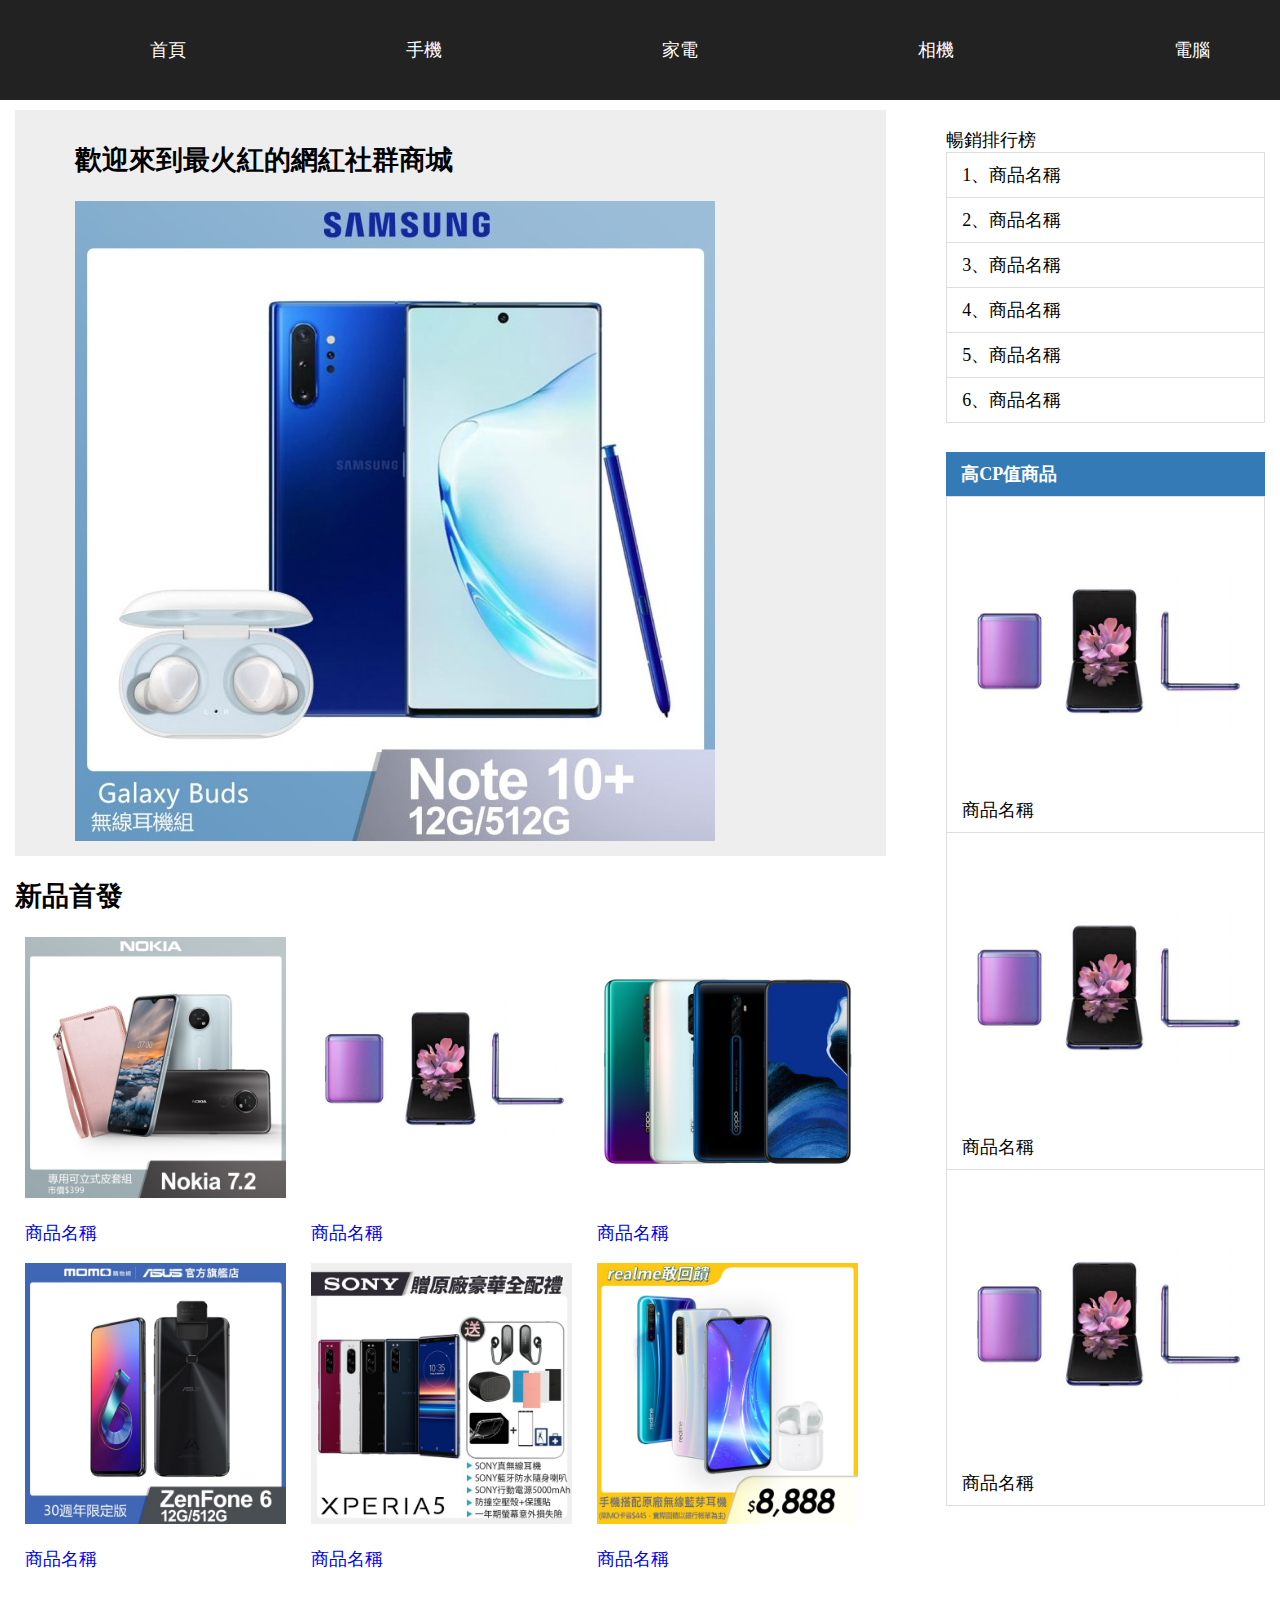
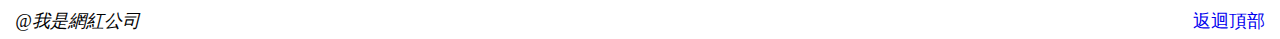
<file: index.html>
<!DOCTYPE HTML PUBLIC "//W3C//DTD HTML 4.01 Transitional//EN">
<html>
    <head>
        <meta charset="utf-8">
        <link rel="stylesheet" href="style.css" type="text/css" />
        <title>網紅商城</title>
    </head>
    <body>
        <div id="top"><!--導航欄最外圍的盒子-->
            <ul class="topList"><!--導航欄外部ul標籤-->
                <li><a href="">首頁</a></li><!--每一個導航項目-->
                <li><a href="">手機</a></li>
                <li><a href="">家電</a></li>
                <li><a href="">相機</a></li>
                <li><a href="">電腦</a></li>
            </ul>
        </div>

        <div id="content"><!--正文部分盒子-->
            <div class="left_side"><!--左邊欄盒子-->
                <div class="top_pic"><!--海報圖盒子-->
                    <h2>歡迎來到最火紅的網紅社群商城</h2><!--圖片標題-->
                    <img src="img/banner1.jpg"><!--圖片-->
                </div>
                <div id="products"><!--新品內容的盒子-->
                    <h2>新品首發</h2><!--新品內容的標題-->
                    <div><!--新品內容的產品項-->
                        <img src="img/goods2.jpg" alt="商品名稱" ><!--產品的圖片-->
                        <a href="#"><p>商品名稱</p></a><!--產品的標題-->
                    </div>
                    <div><!--新品內容的產品項-->
                        <img src="img/goods3.jpg" alt="商品名稱" ><!--產品的圖片-->
                        <a href="#"><p>商品名稱</p></a><!--產品的標題-->
                    </div>
                    <div><!--新品內容的產品項-->
                        <img src="img/goods4.jpg" alt="商品名稱" ><!--產品的圖片-->
                        <a href="#"><p>商品名稱</p></a><!--產品的標題-->
                    </div>
                    <div><!--新品內容的產品項-->
                        <img src="img/goods5.jpg" alt="商品名稱" ><!--產品的圖片-->
                        <a href="#"><p>商品名稱</p></a><!--產品的標題-->
                    </div>
                    <div><!--新品內容的產品項-->
                        <img src="img/goods6.jpg" alt="商品名稱" ><!--產品的圖片-->
                        <a href="#"><p>商品名稱</p></a><!--產品的標題-->
                    </div>
                    <div><!--新品內容的產品項-->
                        <img src="img/goods7.jpg" alt="商品名稱" ><!--產品的圖片-->
                        <a href="#"><p>商品名稱</p></a><!--產品的標題-->
                    </div>
                </div>
            </div>
            <div id="right_side"><!--右邊欄的外圍盒子-->
                <ul class="list_group"><!--右邊欄中排行榜列表-->
                    <!--右邊欄中排行榜列表項目-->
                    <li clsaa="list_title">暢銷排行榜</li>
                    <li class="list_item">1、商品名稱</li>
                    <li class="list_item">2、商品名稱</li>
                    <li class="list_item">3、商品名稱</li>
                    <li class="list_item">4、商品名稱</li>
                    <li class="list_item">5、商品名稱</li>
                    <li class="list_item">6、商品名稱</li>
                </ul>
                <ul class="list_group"><!--右邊欄中產品列表-->
                    <!--右邊欄中產品列表標題-->
                    <li class="list_title">高CP值商品</li>
                    <!--右邊欄中產品列表項目-->
                    <li class="list_item"><img src="img/goods3.jpg">商品名稱</li>
                    <li class="list_item"><img src="img/goods3.jpg">商品名稱</li>
                    <li class="list_item"><img src="img/goods3.jpg">商品名稱</li>
                </ul>
            </div>
        </div>
        <div id="bottom">
            <a href="#" class="toTop">返迴頂部</a><!--「返回頂部」鏈接-->
            <p>@我是網紅公司</p>
        </div>
    </body>
</html>
</file>
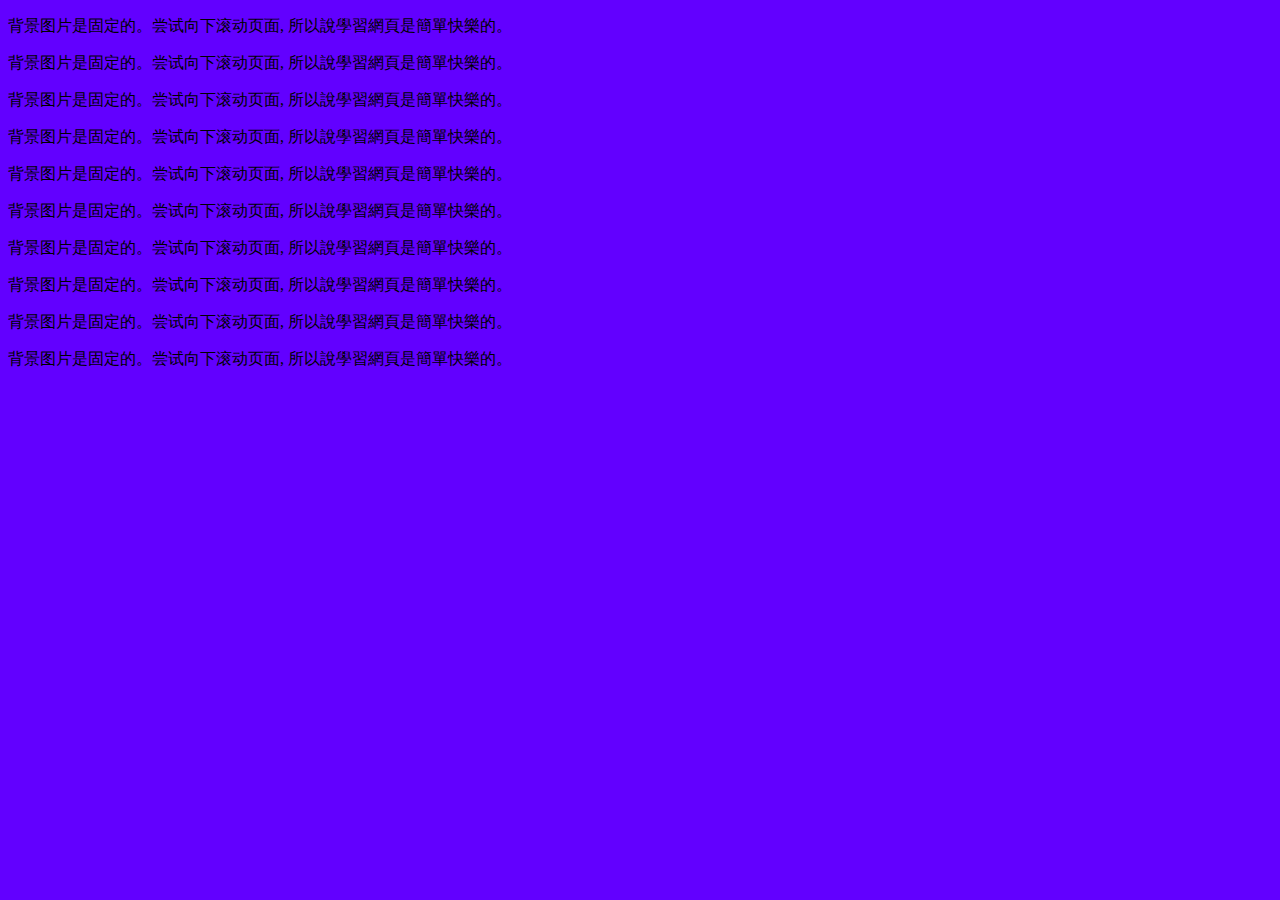
<file: background.html>
<!DOCTYPE html>
<html>
<head>
<meta charset="utf-8"> 
<title>背景樣式</title>
<style>
body 
{
background-color: rgb(98, 0, 255);
background-image:url('https://m.youmeitu.com/Upload/20200111/1578723234110517.gif?x-oss-process=image/resize,m_fill,w_180,h_270');
background-repeat:no-repeat;
background-attachment:fixed;
}
</style>
</head>
<body>
<p>背景图片是固定的。尝试向下滚动页面, 所以說學習網頁是簡單快樂的。</p>
<p>背景图片是固定的。尝试向下滚动页面, 所以說學習網頁是簡單快樂的。</p>
<p>背景图片是固定的。尝试向下滚动页面, 所以說學習網頁是簡單快樂的。</p>
<p>背景图片是固定的。尝试向下滚动页面, 所以說學習網頁是簡單快樂的。</p>
<p>背景图片是固定的。尝试向下滚动页面, 所以說學習網頁是簡單快樂的。</p>
<p>背景图片是固定的。尝试向下滚动页面, 所以說學習網頁是簡單快樂的。</p>
<p>背景图片是固定的。尝试向下滚动页面, 所以說學習網頁是簡單快樂的。</p>
<p>背景图片是固定的。尝试向下滚动页面, 所以說學習網頁是簡單快樂的。</p>
<p>背景图片是固定的。尝试向下滚动页面, 所以說學習網頁是簡單快樂的。</p>
<p>背景图片是固定的。尝试向下滚动页面, 所以說學習網頁是簡單快樂的。</p>
</body>
</html>
</file>
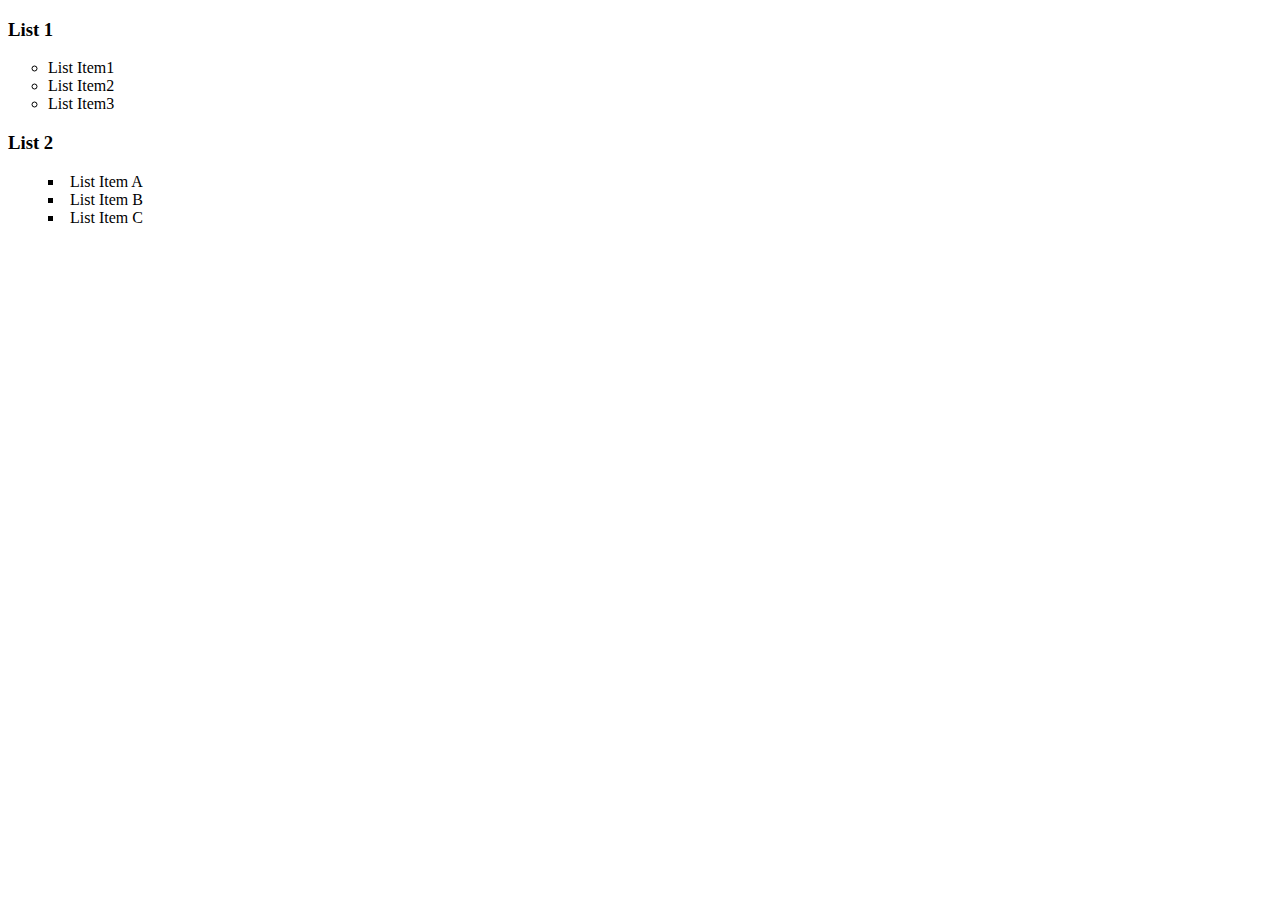
<file: list.html>
<!DOCTYPE html>
<html>
<head>
    <style>
    .one { list-style: circle;}
    .two { list-style: square inside;}
    </style>
</head>
<body>
    <h3>List 1</h3>
<ul class="one">
  <li>List Item1</li>
  <li>List Item2</li>
  <li>List Item3</li>
</ul>
<h3>List 2</h3>
<ul class="two">
  <li>List Item A</li>
  <li>List Item B</li>
  <li>List Item C</li>
</ul>
</body>
</html>
</file>
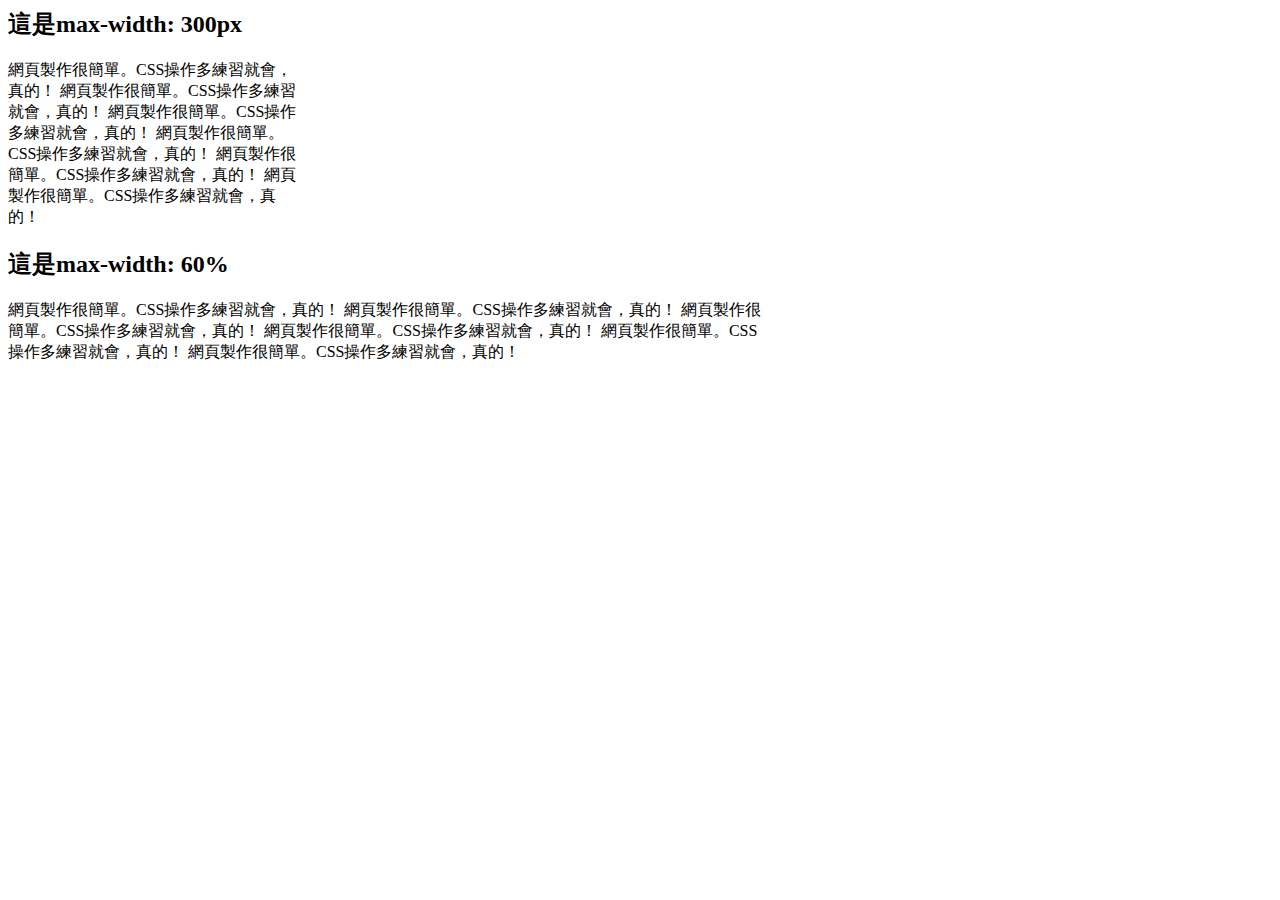
<file: max-width.html>
<html>
<head>
<style type="text/css">
p { max-width: 300px }
#percent{max-width: 60%}
</style>
</head>
<body>
    <h2>這是max-width: 300px</h2>
<p>網頁製作很簡單。CSS操作多練習就會，真的！
    網頁製作很簡單。CSS操作多練習就會，真的！
    網頁製作很簡單。CSS操作多練習就會，真的！
    網頁製作很簡單。CSS操作多練習就會，真的！
    網頁製作很簡單。CSS操作多練習就會，真的！
    網頁製作很簡單。CSS操作多練習就會，真的！
</p>
<h2>這是max-width: 60%</h2>
<p id="percent">網頁製作很簡單。CSS操作多練習就會，真的！
    網頁製作很簡單。CSS操作多練習就會，真的！
    網頁製作很簡單。CSS操作多練習就會，真的！
    網頁製作很簡單。CSS操作多練習就會，真的！
    網頁製作很簡單。CSS操作多練習就會，真的！
    網頁製作很簡單。CSS操作多練習就會，真的！
</p>
</body>
</html>
</file>
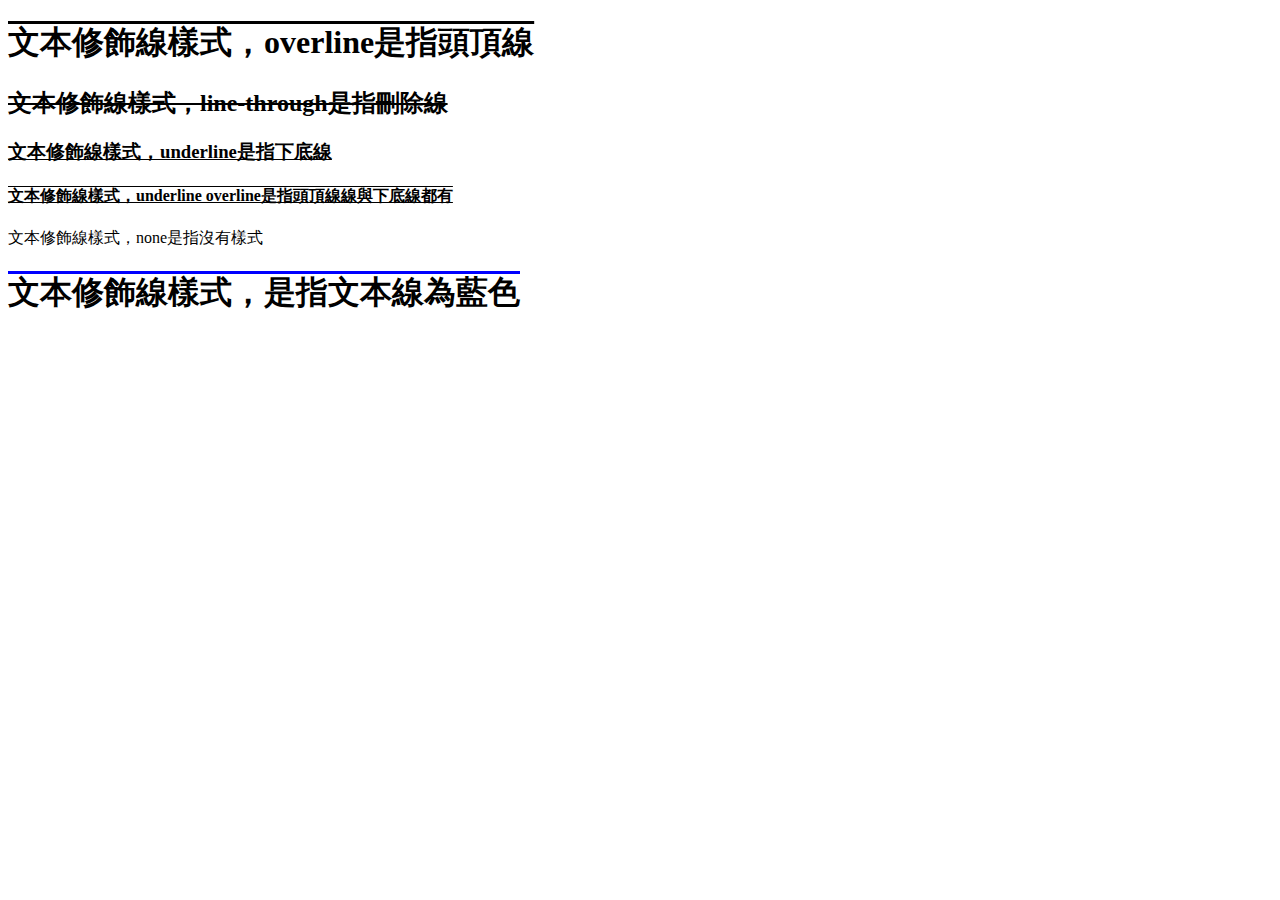
<file: text-decoration.html>
<!DOCTYPE html>
<html>
<head>
<style>
h1 { text-decoration: overline;}
h2 { text-decoration: line-through;}
h3 { text-decoration: underline;}
h4 { text-decoration: underline overline;}
p { text-decoration: none;}
#blue { text-decoration: overline blue;}
</style>
</head>
<body>

<h1>文本修飾線樣式，overline是指頭頂線</h1>
<h2>文本修飾線樣式，line-through是指刪除線</h2>
<h3>文本修飾線樣式，underline是指下底線</h3>
<h4>文本修飾線樣式，underline overline是指頭頂線線與下底線都有</h4>
<p>文本修飾線樣式，none是指沒有樣式</p>
<h1 id="blue">文本修飾線樣式，是指文本線為藍色</h1>

</body>
</html>
</file>
<file: style.css>
body{
    font-size: 18px;
    margin: 0;
    padding: 0;
    text-decoration: none;
}

li{ list-style: none;}
a{ text-decoration: none;}
img{ max-width: 100%;}

/* 使用id選擇器設置導航欄最外圍盒子樣發 */
#top{
    padding: 20px 0;
    width: 100%;
    background-color: #222;
}
/* 使用類選擇器設置導航欄項外部的ul標籤樣式 */
.topList{
    display: table;
    width: 100%;
}
/* 使用後代選擇器，li標籤清除列表默認樣式，顯示為表格單元格 */
.topList li { display: table-cell;}
/* 使用子選擇器設置每個導航項的 a 標籤樣式 */
.topList  li > a { 
    display: block;
    text-align: center;
    color: white;
}

/* 正文---商品內容 */
#content{
    width: 100%;
    margin: 10px 0 20px 0;
    overflow: hidden;
}
/* 左邊欄整體盒子樣式: 左邊浮動; 寬度68%; 左外邊距1.2% */
.left_side{
    float: left;
    width: 68%;
    margin-left: 1.2%;
}
/* 海報圖盒子樣式 */
.top_pic{
    padding: 10px 60px;
    background-color: #eee;
}

/* 設置每個產品的樣式 */
#products div{
    width: 30%;
    display: inline-block;
    padding: 0 10px;
}

/* 右邊欄外圍盒子 */
#right_side{
    float: right;
    width: 28%;
    margin-right: 1.2%
}
/* 列表盒子樣式 */
.list_group{
    margin-bottom: 30px;
}
/* 列表標題樣式 */
.list_title{
    padding: 10px 15px;
    font-weight: bold;
    color: #ffffff;
    background: #337ab7;
    border-color: #337ab7;
}
/* 列表項 */
.list_item{
    padding: 10px 15px;
    margin-bottom: -1px;
    border: 1px solid #ddd;
}

/* 尾部---底邊欄 */
#bottom{
    position: relative;
    width: 100%;
    height: 30px;
}
/* 底邊欄的 a 鏈接樣式 */
#bottom a{ 
    position: absolute;
    right: 1.2%;
}
/* 底邊欄的 p 標籤樣式 */
#bottom p{
    position: absolute;
    margin: 0;
    left: 1.2%;
    font-style: italic;
}
</file>
